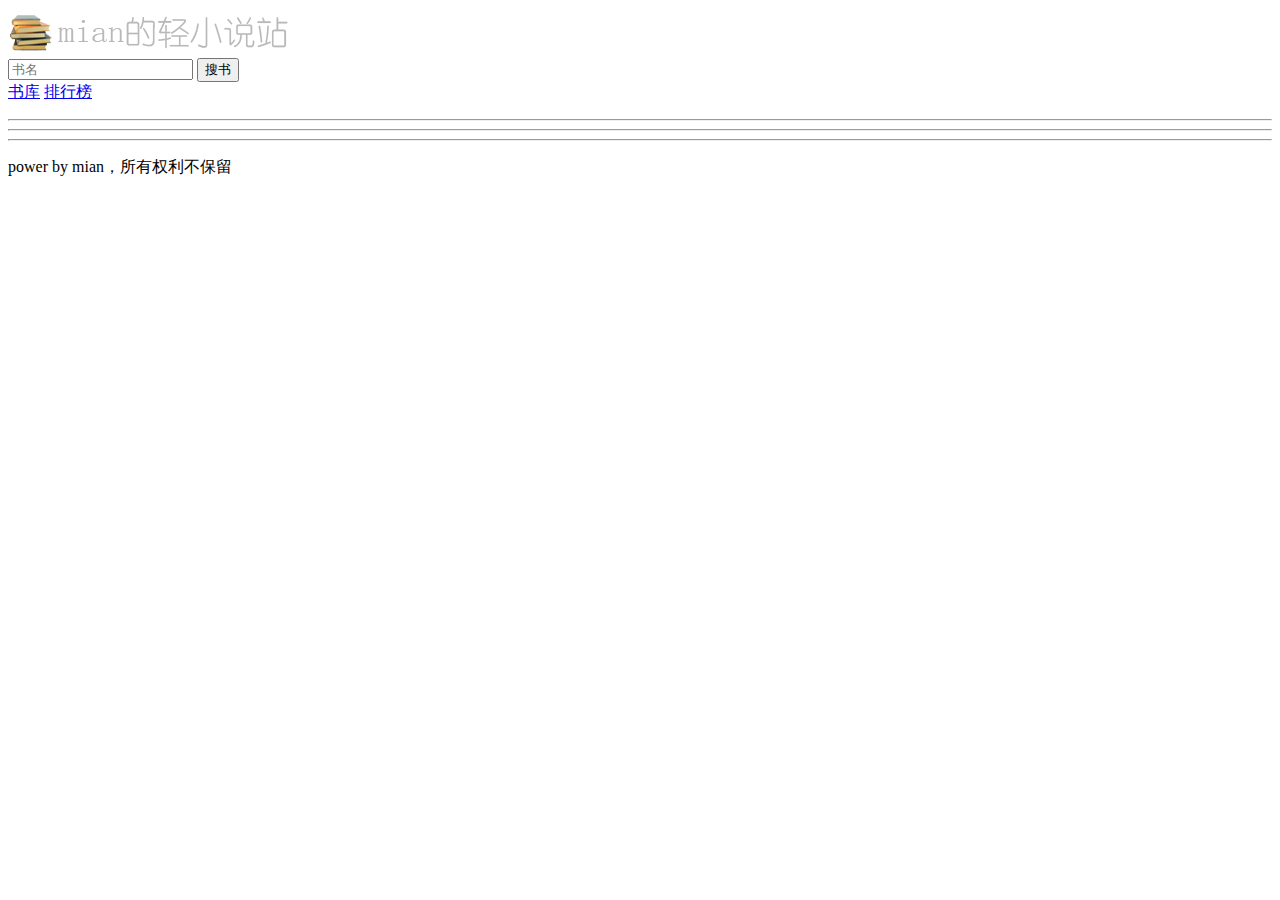
<file: static/html/rank_debug.html>
<html>
<head>
    <meta charset="utf-8">
    <meta http-equiv="X-UA-Compatible" content="IE=edge">
    <meta name="viewport" content="width=device-width, initial-scale=1">
    <title>排行榜</title>
    <meta name="description" content="mian's 轻小说站">
    <link href="http://www.iamtxt.com/css/bootstrap.min.css" rel="stylesheet">
    <link href="http://www.iamtxt.com//css/common.css" rel="stylesheet">
    <script src="http://www.iamtxt.com/js/jquery-1.11.3.min.js"></script>
    <style type="text/css">
        .pg a, .pg strong, .pgb a, .pg label {
            float: left;
            display: inline;
            margin-left: 4px;
            padding: 0 8px;
            height: 26px;
            border: 1px solid;
            border-color: #C2D5E3;
            background-color: #FFF;
            background-repeat: no-repeat;
            color: #333;
            overflow: hidden;
            text-decoration: none;
        }

        .newa {
            display: block;
            overflow: hidden;
            text-overflow: ellipsis; /** 超出宽度显示为......**/
            white-space: nowrap; /* 不换行 */
        }
    </style>
</head>
<body>
<nav class="navbar navbar-inverse">
    <a href="/">
        <div class="container f12">
            <img src="/static/pic/logo.png">
        </div>
    </a>
</nav>
<div class="container">
    <form class="navbar-form navbar searchbar">
        <div class="form-group input-group">
            <input type="text" class="form-control searchradios" name="keyboard" placeholder="书名" id="str">
            <span class="input-group-btn">
            <button class="btn btn-default" onclick="search()">搜书</button>
            </span>
        </div>

        <div>
            <a href="/" class="searchlinks">书库</a>
            <a href="/rank" class="searchlinks">排行榜</a>
        </div>
    </form>
    <hr>
</div>
<div class="container">
    <div class="row">
        <div class="container">
            <div class="text-justify col-xs-12 col-sm-9" id="novels">

                <hr>


            </div>
            <hr>
        </div>
        <div class="container">


            <div class="row">
                <div class="text-center col-md-6 col-md-offset-3">
                    <p>power by mian，所有权利不保留</p>
                </div>
            </div>
        </div>
    </div>
</div>


</body>
<script>
    String.prototype.format = function () {
        var values = arguments;
        return this.replace(/\{(\d+)\}/g, function (match, index) {
            if (values.length > index) {
                return values[index];
            } else {
                return "";
            }
        });
    };

    var jmz = {};
    jmz.GetLength = function (str) {
        ///<summary>获得字符串实际长度，中文2，英文1</summary>
        ///<param name="str">要获得长度的字符串</param>
        var realLength = 0, len = str.length, charCode = -1;
        for (var i = 0; i < len; i++) {
            charCode = str.charCodeAt(i);
            if (charCode >= 0 && charCode <= 128)
                realLength += 1;
            else
                realLength += 2;
        }
        return realLength;
    };
    function search() {
        open("/search/" + $("#str").val());
    }
</script>
<script>
    const search_t = "{{ word }}";
    tpl = `<div class="sResult">
                    <div class="title"><a href="/novel/{0}}" class="nLink"><strong>{0}</strong></a>
                        <span>点击：{1}</span></div>
                    <div class="sum">
                        <ul>
                            <li class="list-unstyled" id="des1">{2}</li>
                            <li id="des2">{3}</li>
                            <li id="des3">{4}</li>
                            <li id="des4">{5}</li>
                        </ul>
                    </div>
                    <div class="hr"></div>
                </div>`;
    $.get("/api/novels/rank", function (novels_gra) {
        for (i in novels_gra) {
            $.ajaxSettings.async = false;
            let no_name = novels_gra[i][0];
            let gra = novels_gra[i][1];
            $.get("/api/novel/" + no_name, function (no) {
                let des = no["describe"];
                $("#novels").append(tpl.format(no_name, gra, des[1], des[2], des[3], des[4]))
            });
            $.ajaxSettings.async = true;
        }
    })
</script>
</html>
</file>
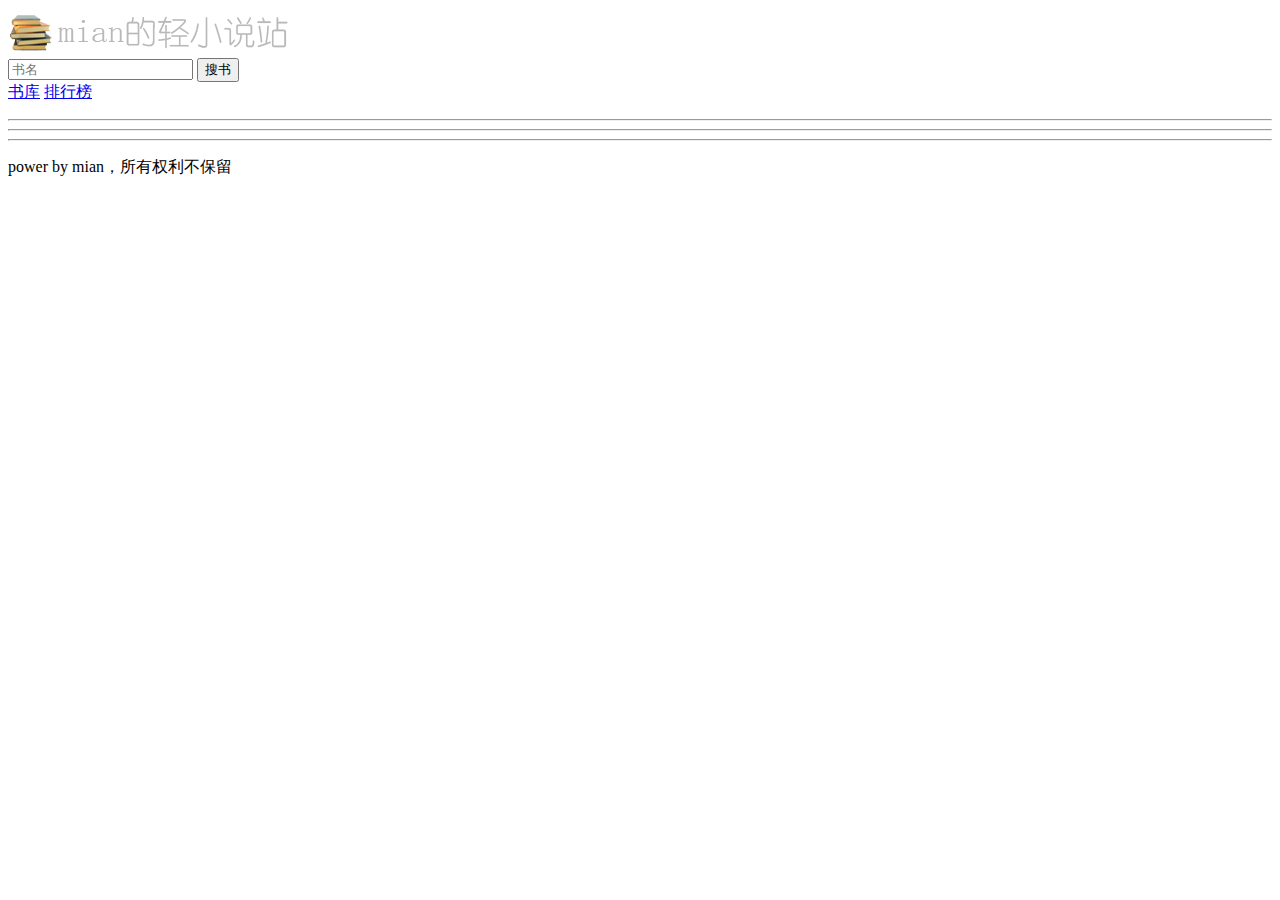
<file: static/html/search_debug.html>
<html>
<head>
    <meta charset="utf-8">
    <meta http-equiv="X-UA-Compatible" content="IE=edge">
    <meta name="viewport" content="width=device-width, initial-scale=1">
    <title>mian's 轻小说站</title>
    <meta name="description" content="mian's 轻小说站">
    <link href="http://www.iamtxt.com/css/bootstrap.min.css" rel="stylesheet">
    <link href="http://www.iamtxt.com//css/common.css" rel="stylesheet">
    <script src="http://www.iamtxt.com/js/jquery-1.11.3.min.js"></script>
    <style type="text/css">
        .pg a, .pg strong, .pgb a, .pg label {
            float: left;
            display: inline;
            margin-left: 4px;
            padding: 0 8px;
            height: 26px;
            border: 1px solid;
            border-color: #C2D5E3;
            background-color: #FFF;
            background-repeat: no-repeat;
            color: #333;
            overflow: hidden;
            text-decoration: none;
        }

        .newa {
            display: block;
            overflow: hidden;
            text-overflow: ellipsis; /** 超出宽度显示为......**/
            white-space: nowrap; /* 不换行 */
        }
    </style>
</head>
<body>
<nav class="navbar navbar-inverse">
    <a href="/">
        <div class="container f12">
            <img src="/static/pic/logo.png">
        </div>
    </a>
</nav>
<div class="container">
    <form class="navbar-form navbar searchbar" action="/search" method="post" role="search">
        <div class="form-group input-group">
            <input type="hidden" name="tempid" value="2">
            <input type="hidden" name="show" value="title,softwriter">
            <input type="text" class="form-control searchradios" name="keyboard" placeholder="书名">
            <span class="input-group-btn">
            <button class="btn btn-default" type="submit">搜书</button>
            </span>
        </div>

        <div>
            <a href="/" class="searchlinks">书库</a>
            <a href="/rank" class="searchlinks">排行榜</a>
        </div>
    </form>
    <hr>
</div>
<div class="container">
    <div class="row">
        <div class="container">
            <div class="text-justify col-xs-12 col-sm-9" id="novels">

                <hr>



            </div>
            <hr>
        </div>
        <div class="container">


            <div class="row">
                <div class="text-center col-md-6 col-md-offset-3">
                    <p>power by mian，所有权利不保留</p>
                </div>
            </div>
        </div>
    </div>
</div>


</body>
<script>
    String.prototype.format = function () {
        var values = arguments;
        return this.replace(/\{(\d+)\}/g, function (match, index) {
            if (values.length > index) {
                return values[index];
            } else {
                return "";
            }
        });
    };

    var jmz = {};
    jmz.GetLength = function (str) {
        ///<summary>获得字符串实际长度，中文2，英文1</summary>
        ///<param name="str">要获得长度的字符串</param>
        var realLength = 0, len = str.length, charCode = -1;
        for (var i = 0; i < len; i++) {
            charCode = str.charCodeAt(i);
            if (charCode >= 0 && charCode <= 128)
                realLength += 1;
            else
                realLength += 2;
        }
        return realLength;
    };
</script>
<script>
    const search_t = "1";
    tpl = `<div class="sResult">
                    <div class="title"><a href="/novel/{0}}" class="nLink"><strong>{0}</strong></a>
                        <span>匹配度：{1}</span></div>
                    <div class="sum">
                        <ul>
                            <li class="list-unstyled" id="des1">{2}</li>
                            <li id="des2">{3}</li>
                            <li id="des3">{4}</li>
                            <li id="des4">{5}</li>
                        </ul>
                    </div>
                    <div class="hr"></div>
                </div>`;
    $.get("/api/novels/search/"+search_t,function (novels_rate) {
        if (novels_rate.length === 0) {
            $("#novels").append(`<div class="sResult">
                    <div class="title"><strong>无匹配结果</strong>
                    <div class="hr"></div>
                </div>`)
        }
        for (i in novels_rate) {
            $.ajaxSettings.async = false;
            let no_name = novels_rate[i][0];
            let ra = novels_rate[i][1];
            $.get("/api/novel/" +no_name,function (no) {
                let des = no["describe"];
                $("#novels").append(tpl.format(no_name,ra,des[1],des[2],des[3],des[4]))
            });
            $.ajaxSettings.async = true;
        }
    })
</script>
</html>
</file>
